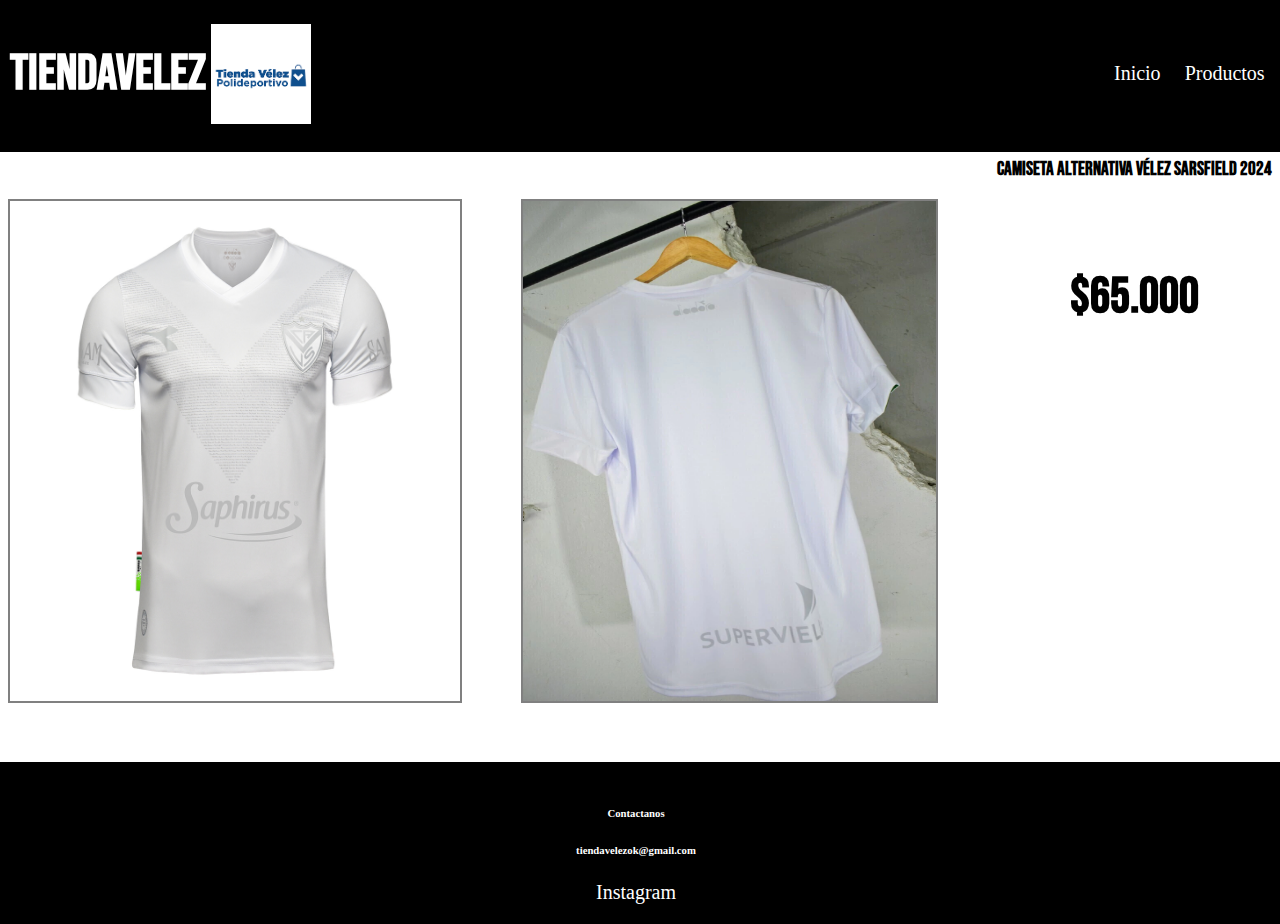
<file: Alternativa.html>
<!DOCTYPE html>
<html lang="en">
<head>
    <meta charset="UTF-8">
    <meta name="viewport" content="width=device-width, initial-scale=1.0">
    <title>Camiseta Alternativa Vélez Sarsfield 2024</title>
    <link rel="stylesheet" href="./CSS/Estilo.css">
    <link rel="preconnect" href="https://fonts.googleapis.com">
    <link rel="preconnect" href="https://fonts.gstatic.com" crossorigin>
    <link href="https://fonts.googleapis.com/css2?family=Bebas+Neue&display=swap" rel="stylesheet">
</head>
<header>
    <h1>Tiendavelez</h1>
    <img src="./img/Tiendavelez.png" alt="">
    <nav>
        <a href="./Inicio.html">Inicio</a>
        <a href="./index.html">Productos</a>

    </nav>
</header>
<body>
    <div class="parent">
        <div class="div1">
            <img src="./img/alternativa velez 2024.jpg" alt="" class="Imagenes"> <img>
            <img src="./img/alternativa atras.webp" alt="" class="Imagenes"></img>
        </div>
        
        <div class="div2"> 
            <h3>Camiseta Alternativa Vélez Sarsfield 2024</h3>
            <h4>$65.000</h4>
        </div>
    <div>
        
</body>
<footer>
    <h6>Contactanos</h6>
    <h6>tiendavelezok@gmail.com</h6>
    <a href="https://instagram.com/tiendavelezok" target="_blank">Instagram</a>
</footer>
</html>
</file>
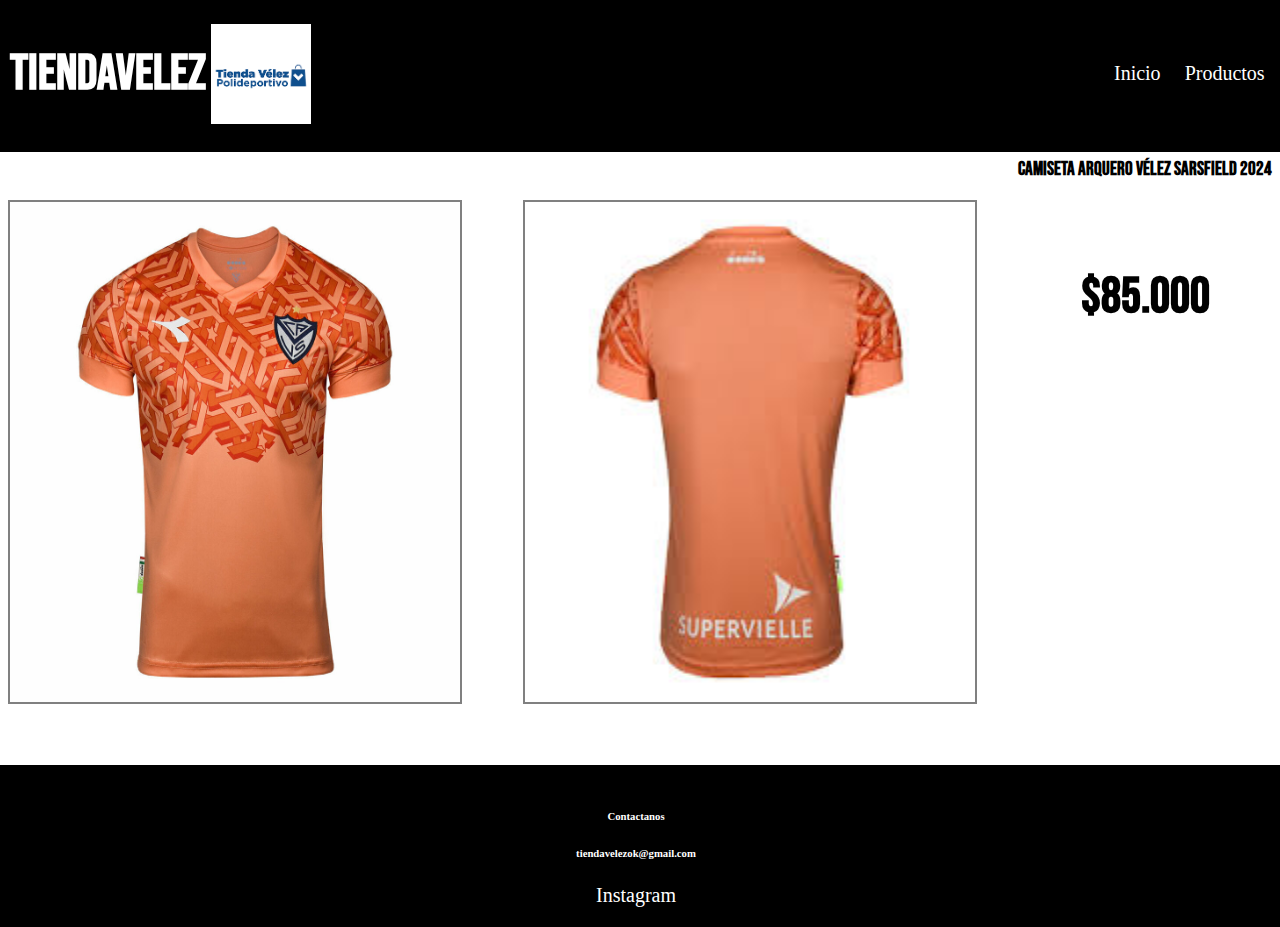
<file: Arquero.html>
<!DOCTYPE html>
<html lang="en">
<head>
    <meta charset="UTF-8">
    <meta name="viewport" content="width=device-width, initial-scale=1.0">
    <title>Camiseta Arquero Vélez Sarsfield 2024</title>
    <link rel="stylesheet" href="./CSS/Estilo.css">
    <link rel="preconnect" href="https://fonts.googleapis.com">
    <link rel="preconnect" href="https://fonts.gstatic.com" crossorigin>
    <link href="https://fonts.googleapis.com/css2?family=Bebas+Neue&display=swap" rel="stylesheet">
</head>
<header>
    <h1>Tiendavelez</h1>
    <img src="./img/Tiendavelez.png" alt="">
    <nav>
        <a href="./Inicio.html">Inicio</a>
        <a href="./index.html">Productos</a>

    </nav>
</header>
<body>
    <div class="parent">
        <div class="div1">
            <img src="./img/arquerovelez.jpg" alt="" class="Imagenes"> <img>
            <img src="./img/arqueroatras.jpg" alt="" class="Imagenes"></img>
        </div>
        
        <div class="div2"> 
            <h3>Camiseta Arquero Vélez Sarsfield 2024</h3>
            <h4>$85.000</h4>
        </div>
    <div> 
        
</body>
<footer>
    <h6>Contactanos</h6>
    <h6>tiendavelezok@gmail.com</h6>
    <a href="https://instagram.com/tiendavelezok" target="_blank">Instagram</a>
</footer>
</html>
</file>
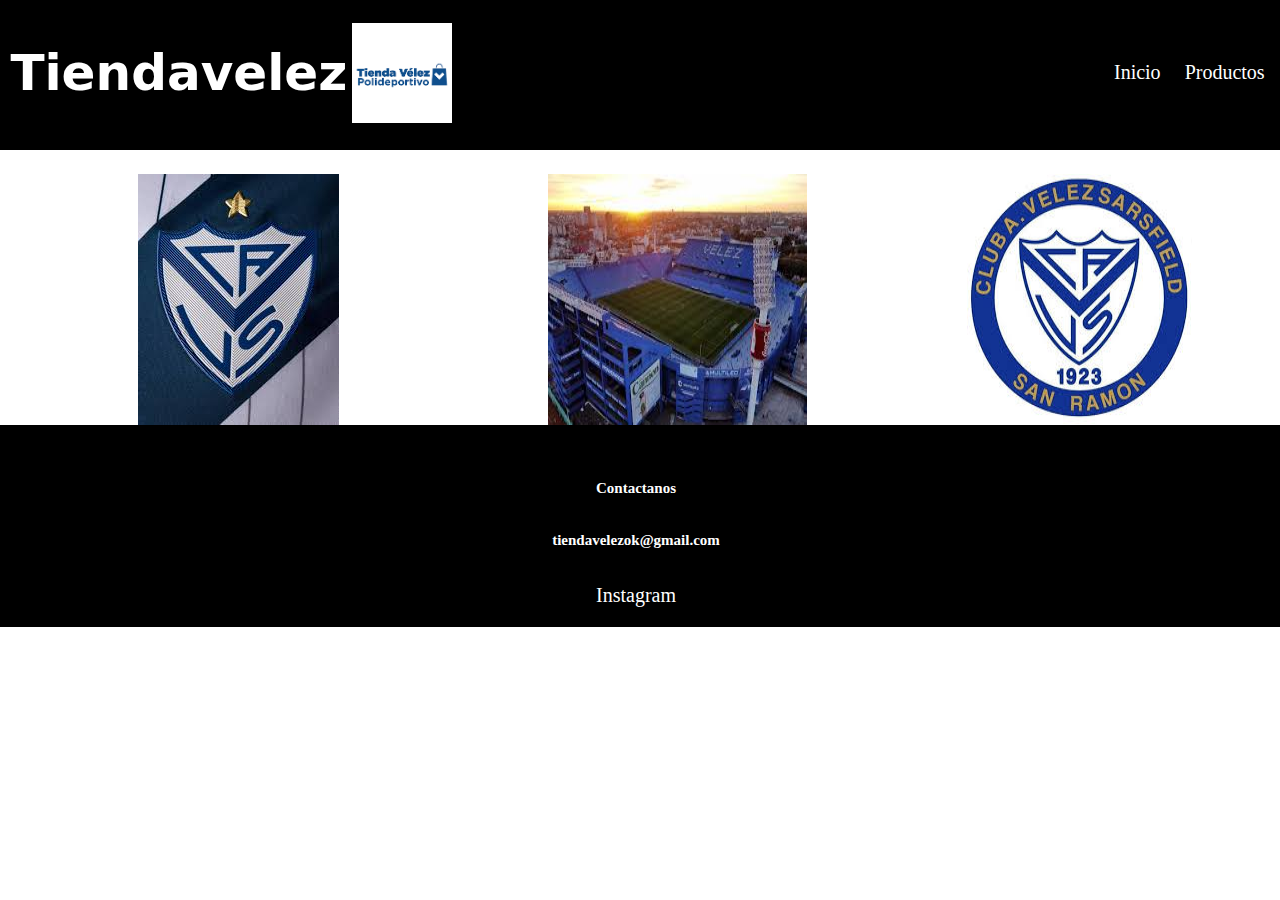
<file: Inicio.html>
<!DOCTYPE html>
<html lang="en">
<head>
    <meta charset="UTF-8">
    <meta name="viewport" content="width=device-width, initial-scale=1.0">
    <title>Inicio</title>
    <link rel="stylesheet" href="./CSS/Estilo1.css">
</head>
<header>
    <h1>Tiendavelez</h1>
    <img src="./img/Tiendavelez.png" alt="">
    <nav>
      <a href="./Inicio.html">Inicio</a>
      <a href="./index.html">Productos</a>
    </nav>
  </header>
  <br>
  <br>
<body>
    <section class="inicios">
        <img class="a" src="./img/escudo.jpg" alt="u">
        <img clas="a" src="./img/Estadio.jpg" alt="z">
        <img clas="a" src="./img/Velez.jpg" alt="n">
    </section>
</body>
<footer>
    <h6>Contactanos</h6>
    <h6>tiendavelezok@gmail.com</h6>
    <a href="https://instagram.com/tiendavelezok" target="_blank">Instagram</a>
  </footer>
</html>
</file>
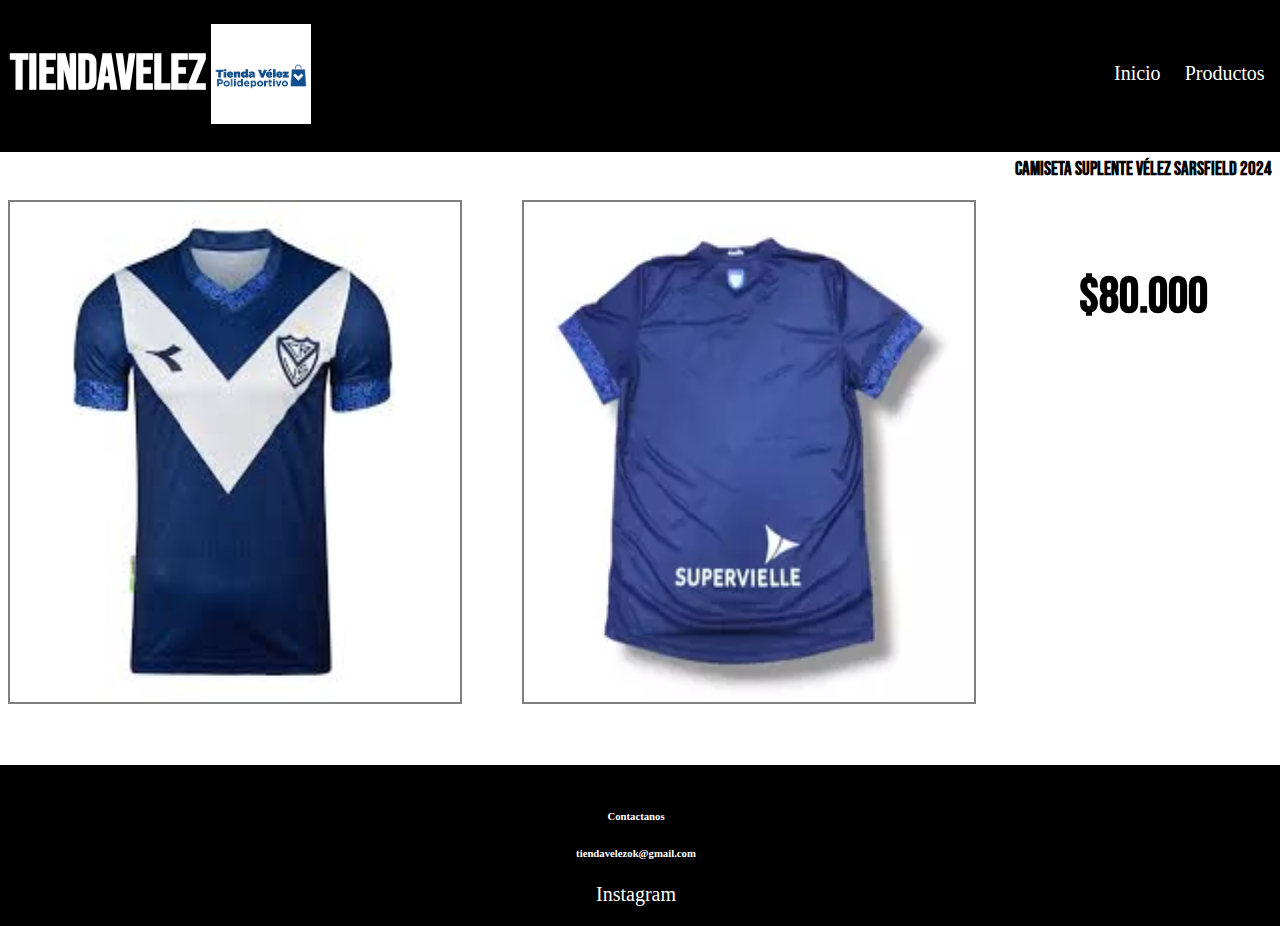
<file: Suplente2024.html>
<!DOCTYPE html>
<html lang="en">
<head>
    <meta charset="UTF-8">
    <meta name="viewport" content="width=device-width, initial-scale=1.0">
    <title>Camiseta Suplente Vélez Sarsfield 2024</title>
    <link rel="stylesheet" href="./CSS/Estilo.css">
    <link rel="preconnect" href="https://fonts.googleapis.com">
    <link rel="preconnect" href="https://fonts.gstatic.com" crossorigin>
    <link href="https://fonts.googleapis.com/css2?family=Bebas+Neue&display=swap" rel="stylesheet">
</head>
<header>
    <h1>Tiendavelez</h1>
    <img src="./img/Tiendavelez.png" alt="">
    <nav>
        <a href="./Inicio.html">Inicio</a>
        <a href="./index.html">Productos</a>

    </nav>
</header>
<body>
    <div class="parent">
        <div class="div1">
            <img src="./img/velez2024suplente.jpg" alt="" class="Imagenes"> <img>
            <img src="./img/2024 atras.webp" alt="" class="Imagenes"></img>
        </div>
        
        <div class="div2"> 
            <h3>Camiseta Suplente Vélez Sarsfield 2024</h3>
            <h4>$80.000</h4>
        </div>
    <div>
        
</body>
<footer>
    <h6>Contactanos</h6>
    <h6>tiendavelezok@gmail.com</h6>
    <a href="https://instagram.com/tiendavelezok" target="_blank">Instagram</a>
</footer>
</html>
</file>
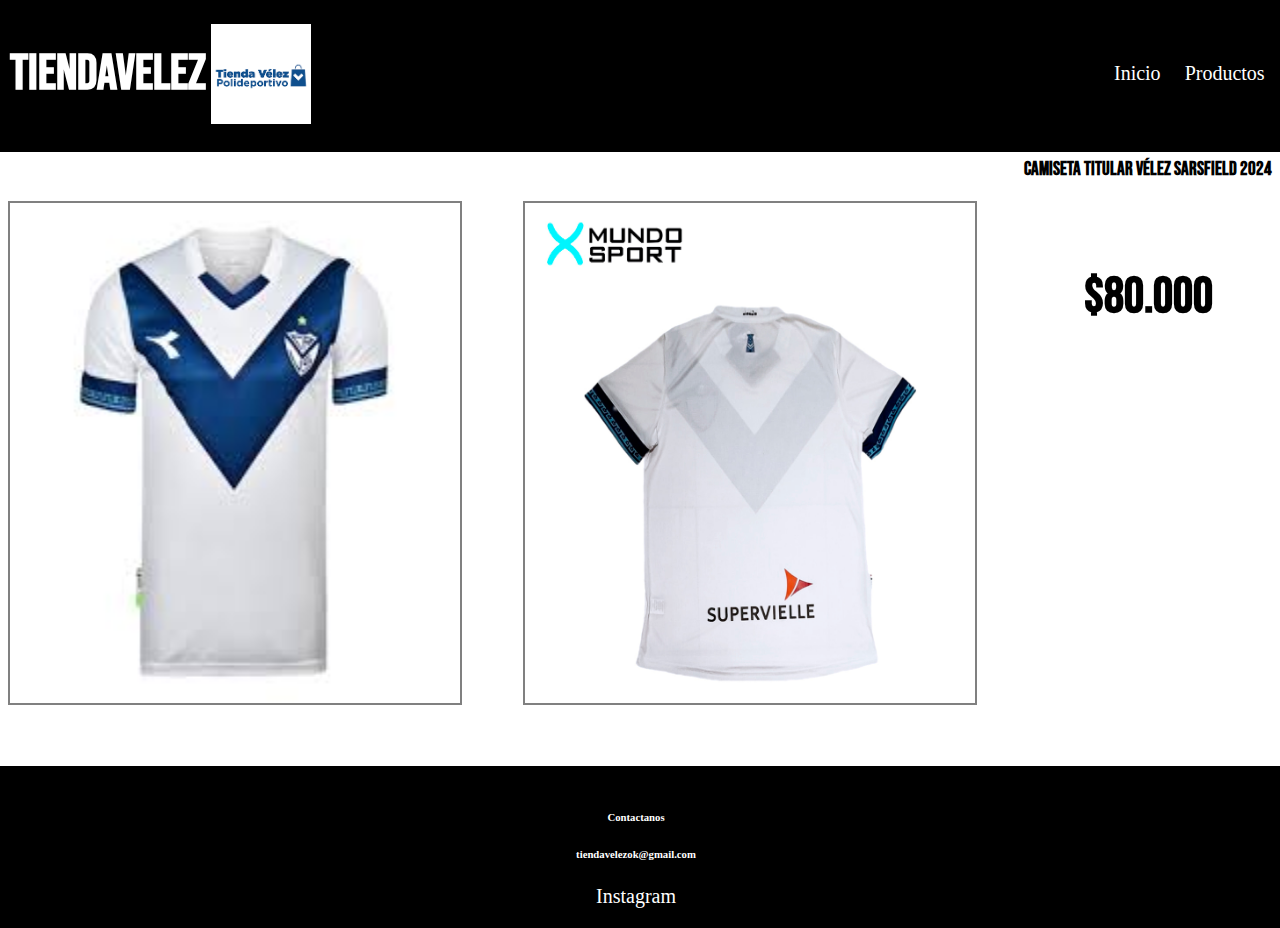
<file: Titular2024.html>
<!DOCTYPE html>
<html lang="en">
<head>
    <meta charset="UTF-8">
    <meta name="viewport" content="width=device-width, initial-scale=1.0">
    <title>Camiseta Titular Vélez Sarsfield 24/25</title>
    <link rel="stylesheet" href="./CSS/Estilo.css">
    <link rel="preconnect" href="https://fonts.googleapis.com">
    <link rel="preconnect" href="https://fonts.gstatic.com" crossorigin>
    <link href="https://fonts.googleapis.com/css2?family=Bebas+Neue&display=swap" rel="stylesheet">
</head>
<header>
    <h1>Tiendavelez</h1>
    <img src="./img/Tiendavelez.png" alt="">
    <nav>
        <a href="./Inicio.html">Inicio</a>
        <a href="./index.html">Productos</a>
    </nav>
</header>
<body>
    <div class="parent">
        <div class="div1">
            <img src="./img/Veleztitular.jpg" alt="" class="Imagenes"> <img>
            <img src="./img/Veleztitularatras.jpg" alt="" class="Imagenes"></img>
        </div>
        
        <div class="div2"> 
            <h3>Camiseta Titular Vélez Sarsfield 2024</h3>
            <h4>$80.000</h4>
        </div>
    <div>
        
</body>
<footer>
    <h6>Contactanos</h6>
    <h6>tiendavelezok@gmail.com</h6>
    <a href="https://instagram.com/tiendavelezok" target="_blank">Instagram</a>
</footer>
</html>
</file>
<file: CSS/Estilo.css>
.bebas-neue-regular {
        font-family: "Bebas Neue", system-ui;
        font-weight: 400;
        font-style: normal;
    }

    header {
        background-color: black;
        display: flex;
        align-items: center;
        padding: 10px;
        margin: -1%;
    }

    header img {
        width: 100px;
        height: 100px;
    }

    header h1 {
        font-size: 50px;
        color: white;
        font-family: "Bebas Neue", system-ui;
        padding: 5px;

    }
    nav{
        margin-left: auto;
    }
    nav a {
        color: white;
        font-size: 20px;
        padding: 10px;
        text-decoration: none;
    }
    .Imagenes{
        height: 500px;
        width: 450px;
        margin: 6%;
        margin-left:0%;
        border: 2px solid gray; 
        
    
    }
    .parent {
        display: grid;
        grid-template-columns: repeat(2, 1fr);
        grid-template-rows: 1fr;
        grid-column-gap: 0px;
        grid-row-gap: 0px;
        }
        
        .div1 { grid-area: 1 / 1 / 2 / 3; }
        .div2 { grid-area: 1 / 3 / 2 / 4; }
        
        .div1 {
            display: flex;
            width: auto; 
            height:89% ; 
        }

        .div2 {
            display: flex;
            flex-direction: column;
            font-family: "Bebas Neue", system-ui;
            align-items: center;
        } 
        .div2 h4 {
            font-size: 50px;         
        }
        footer {
            width: 100%;
            padding: 20px; 
            text-align: center;
            background-color: black;
            color: white;
            margin-left:-2.5%;
            position: absolute;
        }

        footer a {
            color: white;
            font-size: 20px;
            text-decoration: none;
        }
          
    @media(max-width:768px){ 
        .div1{
            flex-direction: column  ;
        }
    }
</file>
<file: CSS/Estilo1.css>
.inicios{
    display: flex;
    justify-content: center;
    justify-content: space-around;
}
.a{
    margin: 0 50px;

}

.bebas-neue-regular {
    font-family: "Bebas Neue", system-ui;
    font-weight: 400;
    font-style: normal;
}

header {
    background-color: black;
    display: flex;
    align-items: center;
    padding: 10px;
    margin: -1%;
}

header img {
    width: 100px;
    height: 100px;
}

header h1 {
    font-size: 50px;
    color: white;
    font-family: "Bebas Neue", system-ui;
    padding: 5px;

}
nav{
    margin-left: auto;
}
nav a {
    color: white;
    font-size: 20px;
    padding: 10px;
    text-decoration: none;}
    footer {
        width: 100%;
        padding: 20px; 
        text-align: center;
        background-color: black;
        color: white;
        margin-left:-2.5%;
        position: absolute;
    }
    h6{
        font-size: 15px;
    }
    footer a {
        color: white;
        font-size: 20px;
        text-decoration: none;
    }
</file>
